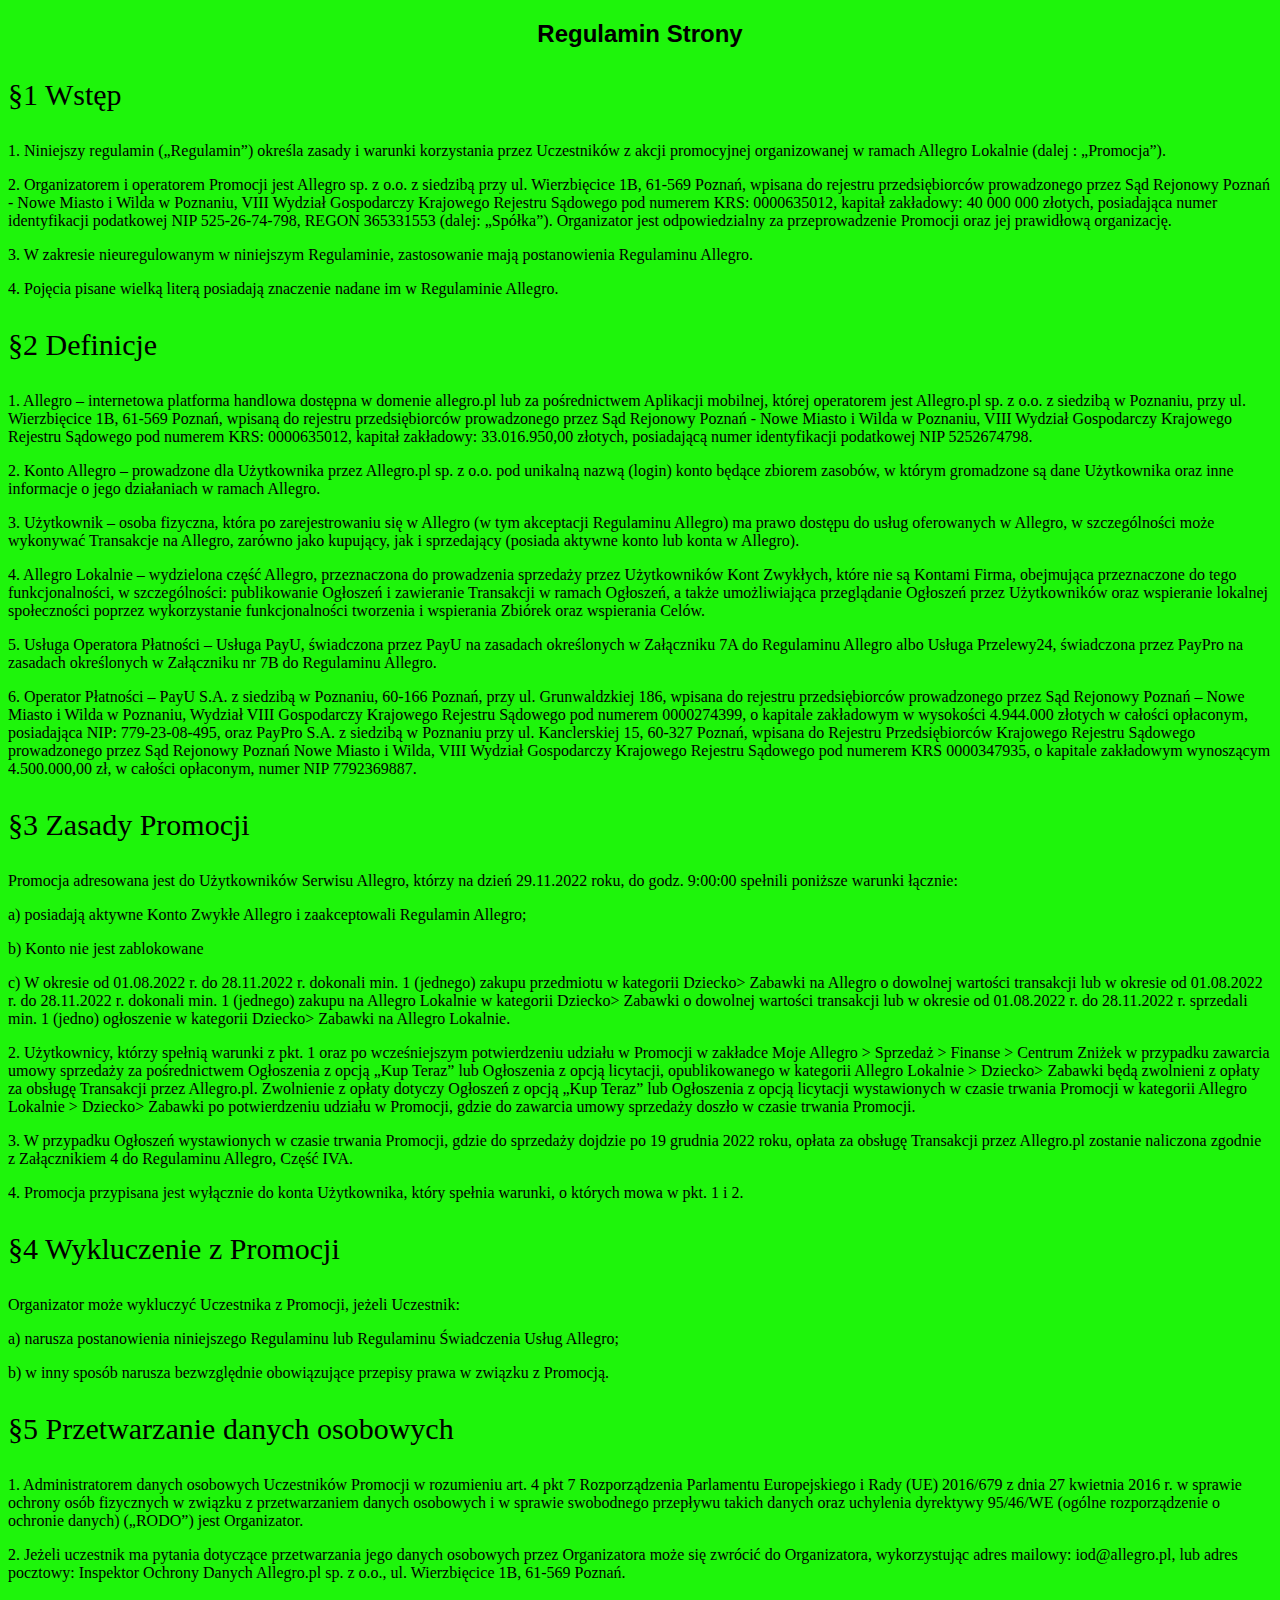
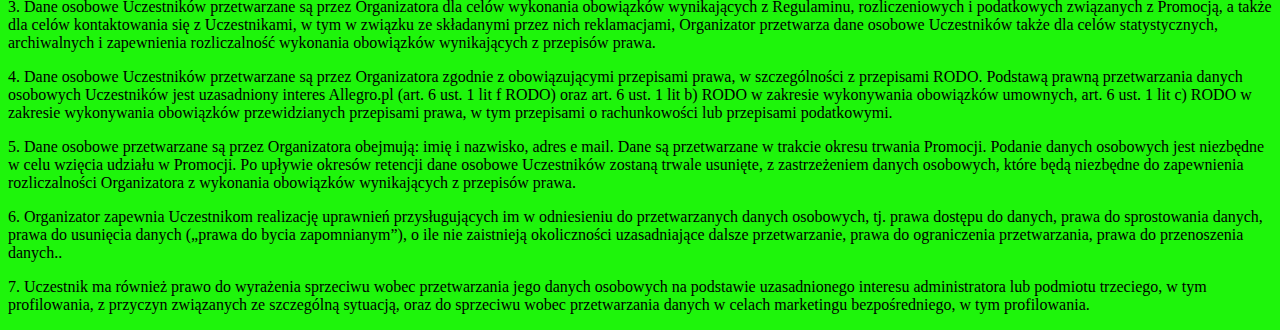
<file: regulamin strony/regulamin.html>
<!DOCTYPE html>
<html lang="en">
<head>
    <meta charset="UTF-8">
    <meta http-equiv="X-UA-Compatible" content="IE=edge">
    <meta name="viewport" content="width=device-width, initial-scale=1.0">
    <title>Document</title>
    <link rel="stylesheet" href="regulamin.css">

</head>
<body>
    <div id="siema">
        <div class="pierwsza">
            <h2>Regulamin Strony</h2>
        </div>
        
            <p class="druga"><b></b></p>
        </div>
                <p class="trzeci">§1 Wstęp</p>
                    <p>1. Niniejszy regulamin („Regulamin”) określa zasady i warunki korzystania przez Uczestników z akcji promocyjnej organizowanej w ramach Allegro Lokalnie (dalej : „Promocja”).</p>
                    <p>2. Organizatorem i operatorem Promocji jest Allegro sp. z o.o. z siedzibą przy ul. Wierzbięcice 1B, 61-569 Poznań, wpisana do rejestru przedsiębiorców prowadzonego przez Sąd Rejonowy Poznań - Nowe Miasto i Wilda w Poznaniu, VIII Wydział Gospodarczy Krajowego Rejestru Sądowego pod numerem KRS: 0000635012, kapitał zakładowy: 40 000 000 złotych, posiadająca numer identyfikacji podatkowej NIP 525-26-74-798, REGON 365331553 (dalej: „Spółka”). Organizator jest odpowiedzialny za przeprowadzenie Promocji oraz jej prawidłową organizację.</p>
                    <p>3. W zakresie nieuregulowanym w niniejszym Regulaminie, zastosowanie mają postanowienia Regulaminu Allegro.</p>
                    <p>4. Pojęcia pisane wielką literą posiadają znaczenie nadane im w Regulaminie Allegro.   </p>
                    
                    <p class="czwarty">§2 Definicje</p>
                    <p>1. Allegro – internetowa platforma handlowa dostępna w domenie allegro.pl lub za pośrednictwem Aplikacji mobilnej, której operatorem jest Allegro.pl sp. z o.o. z siedzibą w Poznaniu, przy ul. Wierzbięcice 1B, 61-569 Poznań, wpisaną do rejestru przedsiębiorców prowadzonego przez Sąd Rejonowy Poznań - Nowe Miasto i Wilda w Poznaniu, VIII Wydział Gospodarczy Krajowego Rejestru Sądowego pod numerem KRS: 0000635012, kapitał zakładowy: 33.016.950,00 złotych, posiadającą numer identyfikacji podatkowej NIP 5252674798.</p>
                    <p>2. Konto Allegro – prowadzone dla Użytkownika przez Allegro.pl sp. z o.o. pod unikalną nazwą (login) konto będące zbiorem zasobów, w którym gromadzone są dane Użytkownika oraz inne informacje o jego działaniach w ramach Allegro.</p>
                    <p>3. Użytkownik – osoba fizyczna, która po zarejestrowaniu się w Allegro (w tym akceptacji Regulaminu Allegro) ma prawo dostępu do usług oferowanych w Allegro, w szczególności może wykonywać Transakcje na Allegro, zarówno jako kupujący, jak i sprzedający (posiada aktywne konto lub konta w Allegro).</p>
                    <p>4. Allegro Lokalnie – wydzielona część Allegro, przeznaczona do prowadzenia sprzedaży przez Użytkowników Kont Zwykłych, które nie są Kontami Firma, obejmująca przeznaczone do tego funkcjonalności, w szczególności: publikowanie Ogłoszeń i zawieranie Transakcji w ramach Ogłoszeń, a także umożliwiająca przeglądanie Ogłoszeń przez Użytkowników oraz wspieranie lokalnej społeczności poprzez wykorzystanie funkcjonalności tworzenia i wspierania Zbiórek oraz wspierania Celów.</p>
                    <p>5. Usługa Operatora Płatności – Usługa PayU, świadczona przez PayU na zasadach określonych w Załączniku 7A do Regulaminu Allegro albo Usługa Przelewy24, świadczona przez PayPro na zasadach określonych w Załączniku nr 7B do Regulaminu Allegro.</p>
                    <p>6. Operator Płatności – PayU S.A. z siedzibą w Poznaniu, 60-166 Poznań, przy ul. Grunwaldzkiej 186, wpisana do rejestru przedsiębiorców prowadzonego przez Sąd Rejonowy Poznań – Nowe Miasto i Wilda w Poznaniu, Wydział VIII Gospodarczy Krajowego Rejestru Sądowego pod numerem 0000274399, o kapitale zakładowym w wysokości 4.944.000 złotych w całości opłaconym, posiadająca NIP: 779-23-08-495, oraz PayPro S.A. z siedzibą w Poznaniu przy ul. Kanclerskiej 15, 60-327 Poznań, wpisana do Rejestru Przedsiębiorców Krajowego Rejestru Sądowego prowadzonego przez Sąd Rejonowy Poznań Nowe Miasto i Wilda, VIII Wydział Gospodarczy Krajowego Rejestru Sądowego pod numerem KRS 0000347935, o kapitale zakładowym wynoszącym 4.500.000,00 zł, w całości opłaconym, numer NIP 7792369887.</p>
                    <p class="czwarty">§3 Zasady Promocji</p>
                    <p>Promocja adresowana jest do Użytkowników Serwisu Allegro, którzy na dzień 29.11.2022 roku, do godz. 9:00:00 spełnili poniższe warunki łącznie:</p>
                    <p>a) posiadają aktywne Konto Zwykłe Allegro i zaakceptowali Regulamin Allegro;</p>
                    <p>b) Konto nie jest zablokowane</p>
                    <p>c) W okresie od 01.08.2022 r. do 28.11.2022 r. dokonali min. 1 (jednego) zakupu przedmiotu w kategorii Dziecko> Zabawki na Allegro o dowolnej wartości transakcji lub w okresie od 01.08.2022 r. do 28.11.2022 r. dokonali min. 1 (jednego) zakupu na Allegro Lokalnie w kategorii Dziecko> Zabawki o dowolnej wartości transakcji lub w okresie od 01.08.2022 r. do 28.11.2022 r. sprzedali min. 1 (jedno) ogłoszenie w kategorii Dziecko> Zabawki na Allegro Lokalnie.</p>               
                    <p>2. Użytkownicy, którzy spełnią warunki z pkt. 1 oraz po wcześniejszym potwierdzeniu udziału w Promocji w zakładce Moje Allegro > Sprzedaż > Finanse > Centrum Zniżek w przypadku zawarcia umowy sprzedaży za pośrednictwem Ogłoszenia z opcją „Kup Teraz” lub Ogłoszenia z opcją licytacji, opublikowanego w kategorii Allegro Lokalnie > Dziecko> Zabawki będą zwolnieni z opłaty za obsługę Transakcji przez Allegro.pl. Zwolnienie z opłaty dotyczy Ogłoszeń z opcją „Kup Teraz” lub Ogłoszenia z opcją licytacji wystawionych w czasie trwania Promocji w kategorii Allegro Lokalnie > Dziecko> Zabawki po potwierdzeniu udziału w Promocji, gdzie do zawarcia umowy sprzedaży doszło w czasie trwania Promocji.</p>
                    <p>3. W przypadku Ogłoszeń wystawionych w czasie trwania Promocji, gdzie do sprzedaży dojdzie po 19 grudnia 2022 roku, opłata za obsługę Transakcji przez Allegro.pl zostanie naliczona zgodnie z Załącznikiem 4 do Regulaminu Allegro, Część IVA.</p>
                    <p>4. Promocja przypisana jest wyłącznie do konta Użytkownika, który spełnia warunki, o których mowa w pkt. 1 i 2.</p>
                    <p class="czwarty">§4 Wykluczenie z Promocji</p>
                    <P>Organizator może wykluczyć Uczestnika z Promocji, jeżeli Uczestnik:</P>

<p>a) narusza postanowienia niniejszego Regulaminu lub Regulaminu Świadczenia Usług Allegro;</p>

<p>b) w inny sposób narusza bezwzględnie obowiązujące przepisy prawa w związku z Promocją.</p>
  
                    <p class="czwarty">§5 Przetwarzanie danych osobowych</p>
                    <p>1. Administratorem danych osobowych Uczestników Promocji w rozumieniu art. 4 pkt 7 Rozporządzenia Parlamentu Europejskiego i Rady (UE) 2016/679 z dnia 27 kwietnia 2016 r. w sprawie ochrony osób fizycznych w związku z przetwarzaniem danych osobowych i w sprawie swobodnego przepływu takich danych oraz uchylenia dyrektywy 95/46/WE (ogólne rozporządzenie o ochronie danych) („RODO”) jest Organizator.</p>
                    <p>2. Jeżeli uczestnik ma pytania dotyczące przetwarzania jego danych osobowych przez Organizatora może się zwrócić do Organizatora, wykorzystując adres mailowy: iod@allegro.pl, lub adres pocztowy: Inspektor Ochrony Danych Allegro.pl sp. z o.o., ul. Wierzbięcice 1B, 61-569 Poznań.</p>
                    <p>3. Dane osobowe Uczestników przetwarzane są przez Organizatora dla celów wykonania obowiązków wynikających z Regulaminu, rozliczeniowych i podatkowych związanych z Promocją, a także dla celów kontaktowania się z Uczestnikami, w tym w związku ze składanymi przez nich reklamacjami, Organizator przetwarza dane osobowe Uczestników także dla celów statystycznych, archiwalnych i zapewnienia rozliczalność wykonania obowiązków wynikających z przepisów prawa.</p>
                    <p>4. Dane osobowe Uczestników przetwarzane są przez Organizatora zgodnie z obowiązującymi przepisami prawa, w szczególności z przepisami RODO. Podstawą prawną przetwarzania danych osobowych Uczestników jest uzasadniony interes Allegro.pl (art. 6 ust. 1 lit f RODO) oraz art. 6 ust. 1 lit b) RODO w zakresie wykonywania obowiązków umownych, art. 6 ust. 1 lit c) RODO w zakresie wykonywania obowiązków przewidzianych przepisami prawa, w tym przepisami o rachunkowości lub przepisami podatkowymi.</p>
 
                    <p>5. Dane osobowe przetwarzane są przez Organizatora obejmują: imię i nazwisko, adres e mail. Dane są przetwarzane w trakcie okresu trwania Promocji. Podanie danych osobowych jest niezbędne w celu wzięcia udziału w Promocji. Po upływie okresów retencji dane osobowe Uczestników zostaną trwale usunięte, z zastrzeżeniem danych osobowych, które będą niezbędne do zapewnienia rozliczalności Organizatora z wykonania obowiązków wynikających z przepisów prawa.
                    <p>6. Organizator zapewnia Uczestnikom realizację uprawnień przysługujących im w odniesieniu do przetwarzanych danych osobowych, tj. prawa dostępu do danych, prawa do sprostowania danych, prawa do usunięcia danych („prawa do bycia zapomnianym”), o ile nie zaistnieją okoliczności uzasadniające dalsze przetwarzanie, prawa do ograniczenia przetwarzania, prawa do przenoszenia danych..</p>    
                  <p>7. Uczestnik ma również prawo do wyrażenia sprzeciwu wobec przetwarzania jego danych osobowych na podstawie uzasadnionego interesu administratora lub podmiotu trzeciego, w tym profilowania, z przyczyn związanych ze szczególną sytuacją, oraz do sprzeciwu wobec przetwarzania danych w celach marketingu bezpośredniego, w tym profilowania.</p>    
                </p>
    </div>
</body>
</html>
</file>
<file: regulamin strony/regulamin.css>
.pierwsza{
    text-align: center;
    font-family: Arial, Helvetica, sans-serif;

}
body {
    background-color: rgb(30, 245, 11);
}
.druga{
    text-align: center;
    font-family: 'Times New Roman', Times, serif;
    font-size: 30px;
}
.trzeci{
    text-align: left;
    font-family: 'Times New Roman', Times, serif;
    font-size: 30px;
}
.czwarty{
    text-align: left;
    font-family: 'Times New Roman', Times, serif;
    font-size: 30px;
}
</file>
